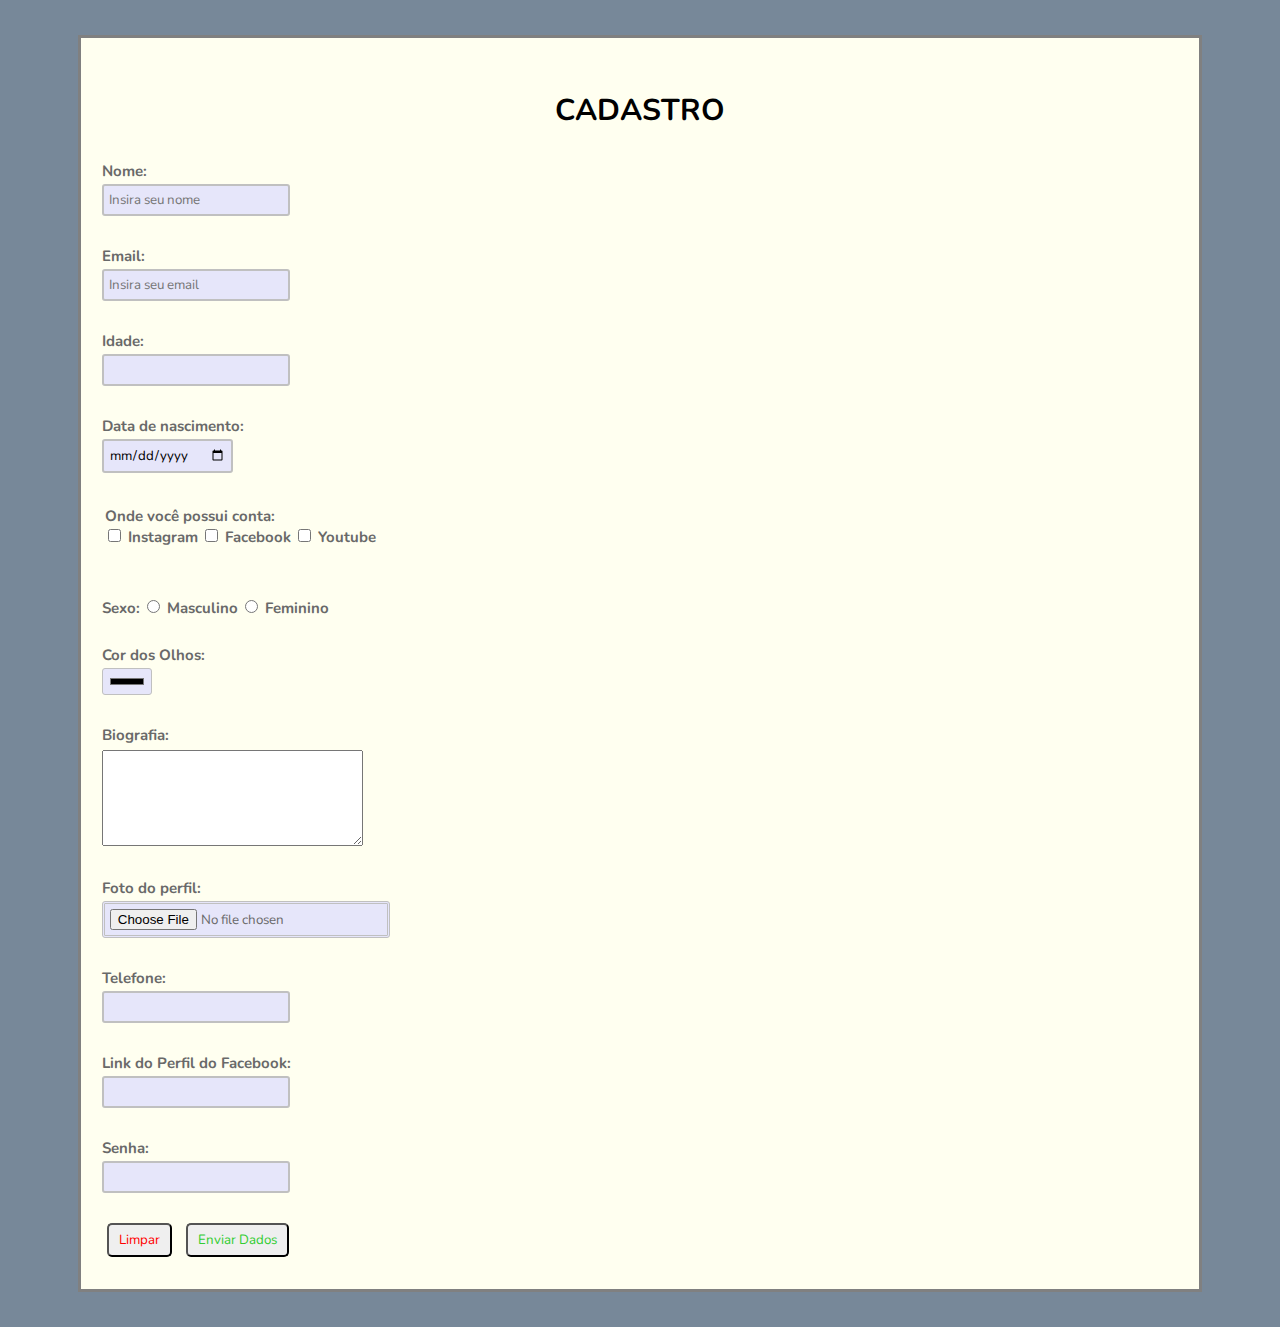
<file: Index.html>
<!DOCTYPE html>
<html lang="pt-br">
	<head>
		<meta charset="UTF-8" />
		<meta http-equiv="X-UA-Compatible" content="IE=edge" />
		<meta name="viewport" content="width=device-width, initial-scale=1.0" />
		<link rel="stylesheet" href="./sytles-1.css" />
		<title>Formulario</title>
	</head>
	<body>
		<form action="" method="POST">
            <h1>Cadastro</h1>
			<label
				>Nome:
				<input class="inp"
					type="text"
					name="nome"
					placeholder="Insira seu nome"
					required
				/>
			</label>
			<label
				>Email:
				<input class="inp"
					type="email"
					name="email"
					placeholder="Insira seu email"
					required
				/>
			</label>
			<label>
                Idade:
				<input class="inp" type="number" name="idade" min="12" required />
			</label>
			<label
				>Data de nascimento:
				<input class="inp" type="date" name="calendario" required />
			</label>
			<label class="social-media">
                Onde você possui conta:
				<label>
					<input class="social-media" type="checkbox" name="social-media" value="instagram" />
					Instagram
					<input class="social-media" type="checkbox" name="social-media" value="facebook" />
					Facebook
					<input class="social-media" type="checkbox" name="social-media" value="youtube" />
					Youtube
				</label>
			</label>
			<label
				>Sexo:
				<input
					class="gender"
					type="radio"
					name="genero"
					value="masculino"
					required
				/>
				Masculino
				<input
					class="gender"
					type="radio"
					name="genero"
					value="feminino"
					required
				/>
				Feminino
			</label>
			<label
				>Cor dos Olhos:
				<input type="color" name="cor-olhos" required />
			</label>
			<label>
                Biografia:
				<textarea class="inp" name="bio" cols="30" rows="5" required></textarea>
			</label>
			<label>
                Foto do perfil:
				<input type="file" name="foto-perfil" accept="image/*" required />
			</label>
			<label>
                Telefone:
				<input class="inp" type="tel" name="tel" required />
			</label>
			<label>
                Link do Perfil do Facebook:
				<input class="inp" type="url" name="facebook" required />
			</label>
			<label>
                Senha:
				<input
                    class="inp"
					type="password"
					name="senha"
					minlength="6"
					maxlength="8"
					required
				/>
			</label>
			<button class="reset" type="reset">Limpar</button>
			<button class="enviar-dados" type="submit">Enviar Dados</button>
		</form>
	</body>
</html>
</file>
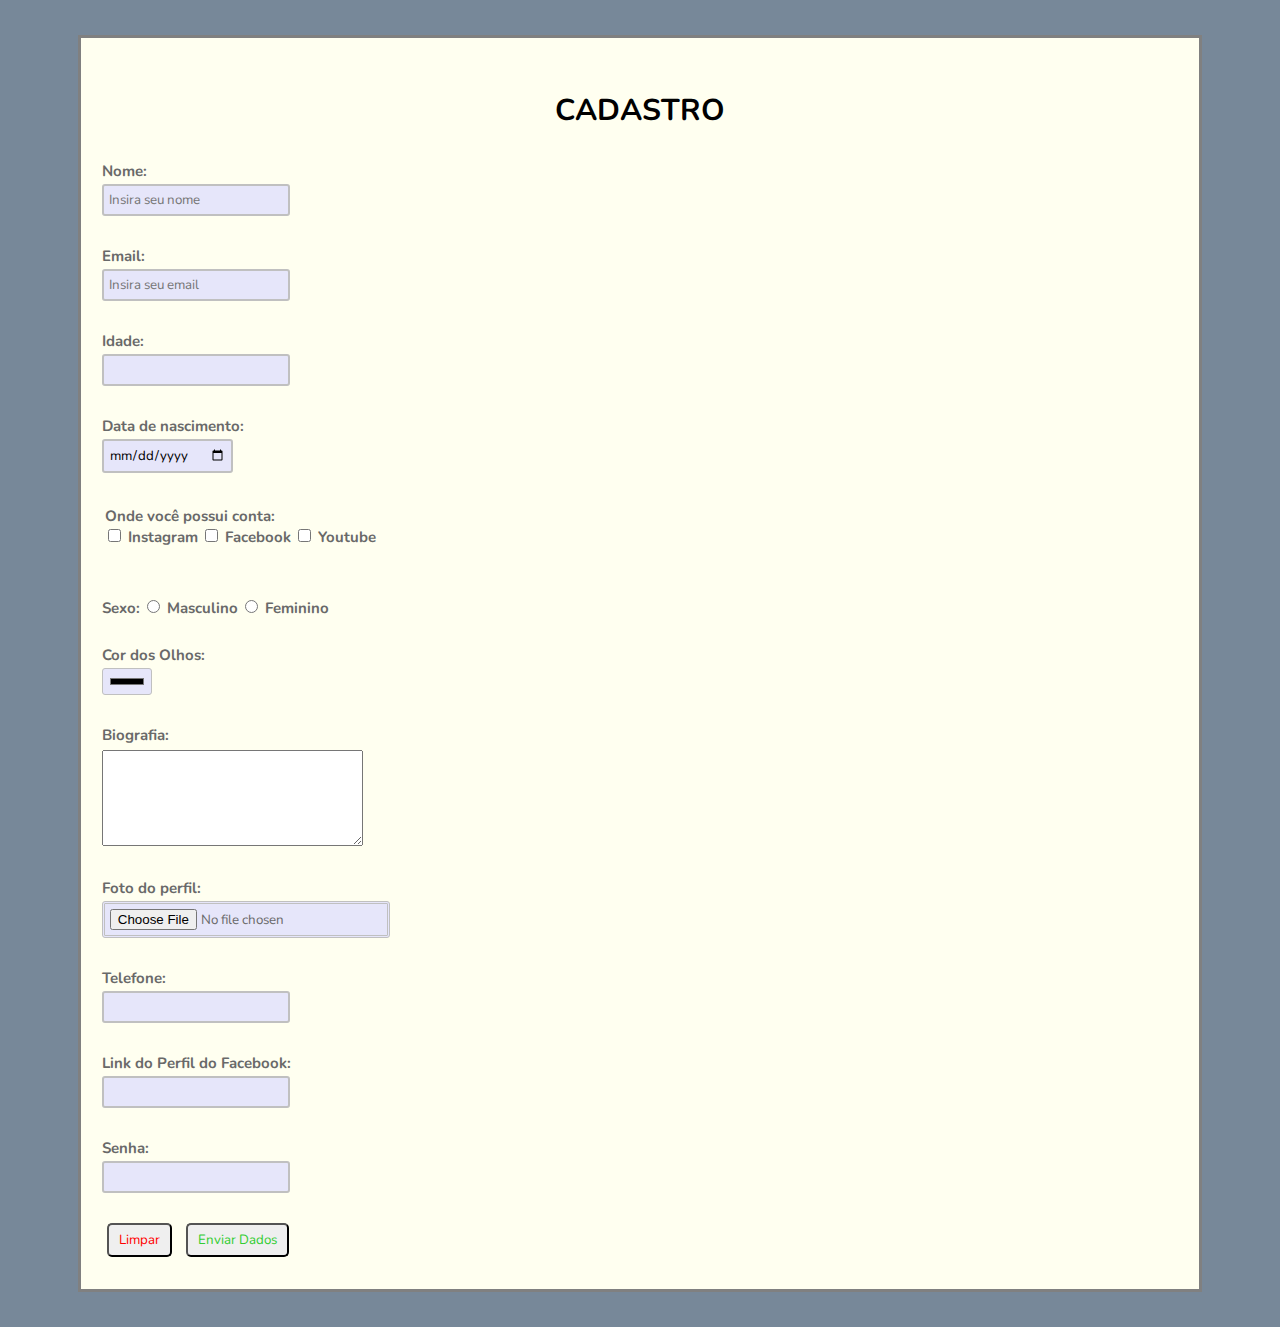
<file: Formulario.html>
<!DOCTYPE html>
<html lang="pt-br">
	<head>
		<meta charset="UTF-8" />
		<meta http-equiv="X-UA-Compatible" content="IE=edge" />
		<meta name="viewport" content="width=device-width, initial-scale=1.0" />
		<link rel="stylesheet" href="./sytles-1.css" />
		<title>Formulario</title>
	</head>
	<body>
		<form action="" method="POST">
            <h1>Cadastro</h1>
			<label
				>Nome:
				<input class="inp"
					type="text"
					name="nome"
					placeholder="Insira seu nome"
					required
				/>
			</label>
			<label
				>Email:
				<input class="inp"
					type="email"
					name="email"
					placeholder="Insira seu email"
					required
				/>
			</label>
			<label>
                Idade:
				<input class="inp" type="number" name="idade" min="12" required />
			</label>
			<label
				>Data de nascimento:
				<input class="inp" type="date" name="calendario" required />
			</label>
			<label class="social-media">
                Onde você possui conta:
				<label>
					<input class="social-media" type="checkbox" name="social-media" value="instagram" />
					Instagram
					<input class="social-media" type="checkbox" name="social-media" value="facebook" />
					Facebook
					<input class="social-media" type="checkbox" name="social-media" value="youtube" />
					Youtube
				</label>
			</label>
			<label
				>Sexo:
				<input
					class="gender"
					type="radio"
					name="genero"
					value="masculino"
					required
				/>
				Masculino
				<input
					class="gender"
					type="radio"
					name="genero"
					value="feminino"
					required
				/>
				Feminino
			</label>
			<label
				>Cor dos Olhos:
				<input type="color" name="cor-olhos" required />
			</label>
			<label>
                Biografia:
				<textarea class="inp" name="bio" cols="30" rows="5" required></textarea>
			</label>
			<label>
                Foto do perfil:
				<input type="file" name="foto-perfil" accept="image/*" required />
			</label>
			<label>
                Telefone:
				<input class="inp" type="tel" name="tel" required />
			</label>
			<label>
                Link do Perfil do Facebook:
				<input class="inp" type="url" name="facebook" required />
			</label>
			<label>
                Senha:
				<input
                    class="inp"
					type="password"
					name="senha"
					minlength="6"
					maxlength="8"
					required
				/>
			</label>
			<button class="reset" type="reset">Limpar</button>
			<button class="enviar-dados" type="submit">Enviar Dados</button>
		</form>
	</body>
</html>
</file>
<file: sytles-1.css>
/* Fonte */
@import url('https://fonts.googleapis.com/css2?family=Nunito:ital,wght@0,400;0,700;1,300&display=swap');

* {
	box-sizing: border-box;
    font-family: 'Nunito', sans-serif;
}

body {
	background-color: #778899;
}

h1 {
    font-size: 30px;
    text-align: center;
    text-transform: uppercase;
    font-weight: bold;
    margin-bottom: 1em;
}

label {
	display: block;
	padding-bottom: 20px;
	margin-bottom: 7px;
    font-weight: bold;
    font-size: 15px;
    color: #696969;
}

input {
	display: block;
    margin: 3px 0;
    padding: 5px;
    border-radius: 3px;
    background-color: #E6E6FA;
    border-color: #C0C0C0;
    border-style: double;
}

form {
	margin: 35px 70px;
	padding: 2em 1.3em;
	border-color: #808080;
	border-style: solid;
	background-color: #fffff0;
}

textarea {
    display: block;
    margin: 5px 0;
}

button {
	cursor: pointer;
	border-radius: 5px;
    padding: 6px 10px;
    margin: 0 5px;
}

.reset {
	color: #FF0000;
}

.enviar-dados {
	color: #32CD32;
}

.gender, .social-media {
	display: inline-block;
    margin: 3px;
}

button:hover{
    padding: 9px 13px;
    border-color: #20B2AA;
    border-width: 2.5px;
}
.reset:hover {
	background-color: #FF0000;
    color: #f5fff0;
}

.enviar-dados:hover {
    background-color: #32CD32;
    color: #f5fff0;
}

.inp:focus {
    outline-color: #7B68EE;
}
</file>
